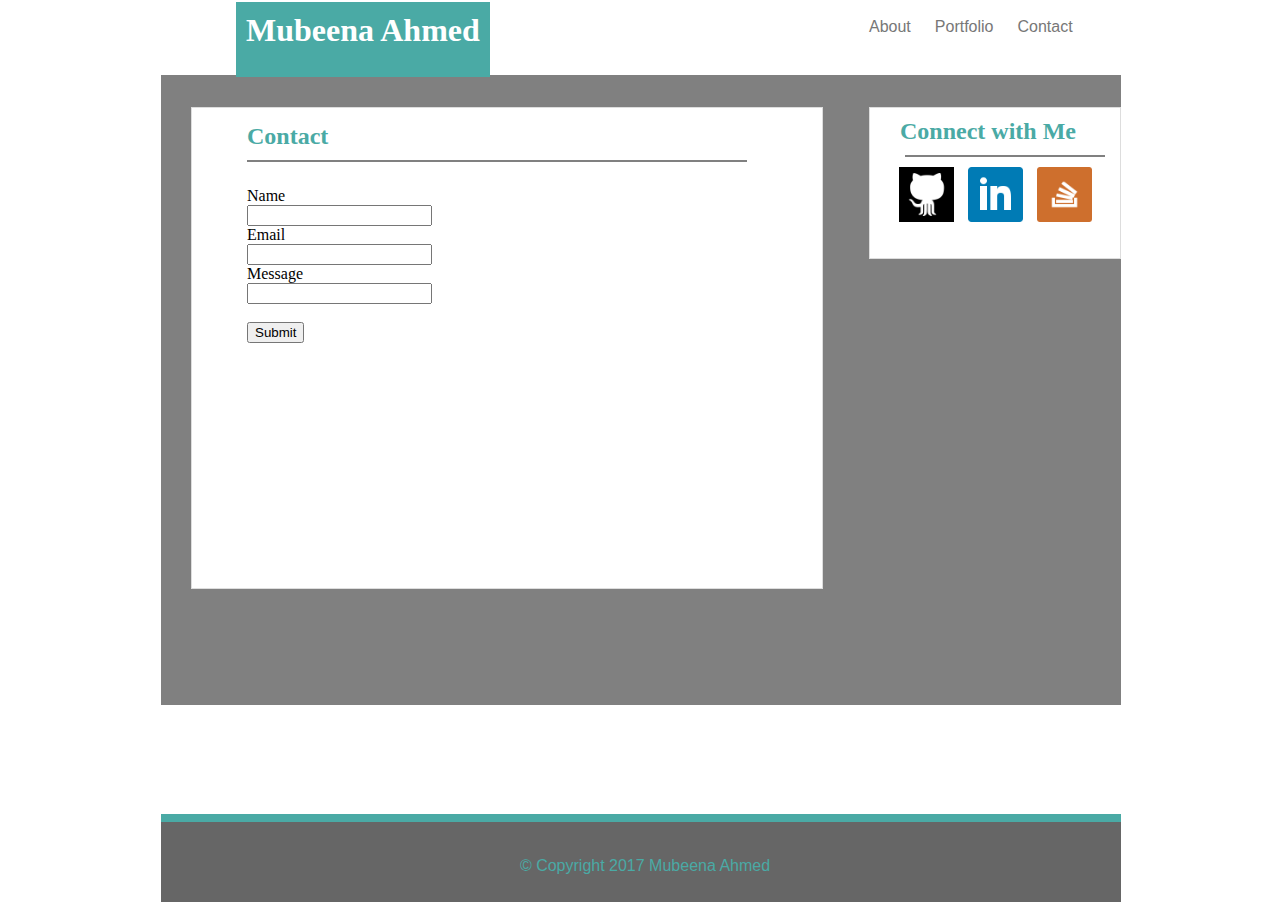
<file: contact.html>
<!-- Contact Me page -->

<!DOCTYPE html>


<html lang="en-us">


<head>


  <meta charset="UTF-8">


  <title>Mubeena Ahmed | Web Developer</title>

  <!-- My title shows here -->


  <!-- Pointing to the style sheet  -->


  <link rel="stylesheet" href="assets/css/style.css">
  <!--<link rel="stylesheet" href="assets/css/reset.css">-->



</head>

<body>

<div id="container">	<!-- container div open -->

  	<div id="header">	<!-- header div open -->

    	<div id="name"><h1>Mubeena Ahmed</h1></div> 

   			<div class="clearfix"></div>  

   		 <div id="navlist">	<!-- navlist div open -->
	        <ul>
	        <li><a href="index.html">About</a></li>
	        <li><a href="portfolio.html">Portfolio</a></li>
	        <li><a href="#">Contact</a></li>
	        </ul>
	     </div>	<!-- navlist div close -->


   
  </div>	<!-- header div close -->





    <div id="mainBody"> <!-- main body div open -->
 
       <div id="contactme">		<!-- contact box div open -->

       		         
	          <div><h2 id="heading1">Contact</h2></div>

	          <div id="line-below1"></div>
          
          	<form>
			  Name<br>
			  <input type="text" name="fullname">
			  <br>
			  Email<br>
			  <input type="text" name="email">
			  <br>
			  Message<br>
			  <input type="text" name="message">
			  <br><br>
			  <input type="submit" value="Submit">
			</form>
		</div>		<!-- contact box div close -->
          

      <div class="clearfix"></div> 

	      <div id="connect2">		<!-- connect2 social media div open -->
	          <h2 id="heading2">Connect with Me</h2>
	          <div id="line-below2"></div>
	          <div id="socmedia">
	            
	            <a href="https://github.com/beenaej"><img src="assets/images/if_github_401441.png" alt="Github" height="55" width="55"></a>

	            <a href="https://www.linkedin.com/in/mubeena-ahmed-b1229b14b/"><img src="assets/images/if_square-linkedin_317725.png" alt="Linkedin" height="55" width="55"></a>
	            
	            <a href="https://stackoverflow.com/users/8581889/beena"><img src="assets/images/if_stackoverflow-square-social-media_764927.png" alt="Stackoverflow" height="55" width="55"></a>

          </div> <!-- connect social media div close -->
          <div class="clearfix"></div> 

      
    </div>	<!-- main body div close -->

 	<div id="footer">
 		<p>&copy; Copyright 2017 Mubeena Ahmed </p>
 	</div>   

	
</div>	<!-- container div close -->
</body>
</html>
</file>
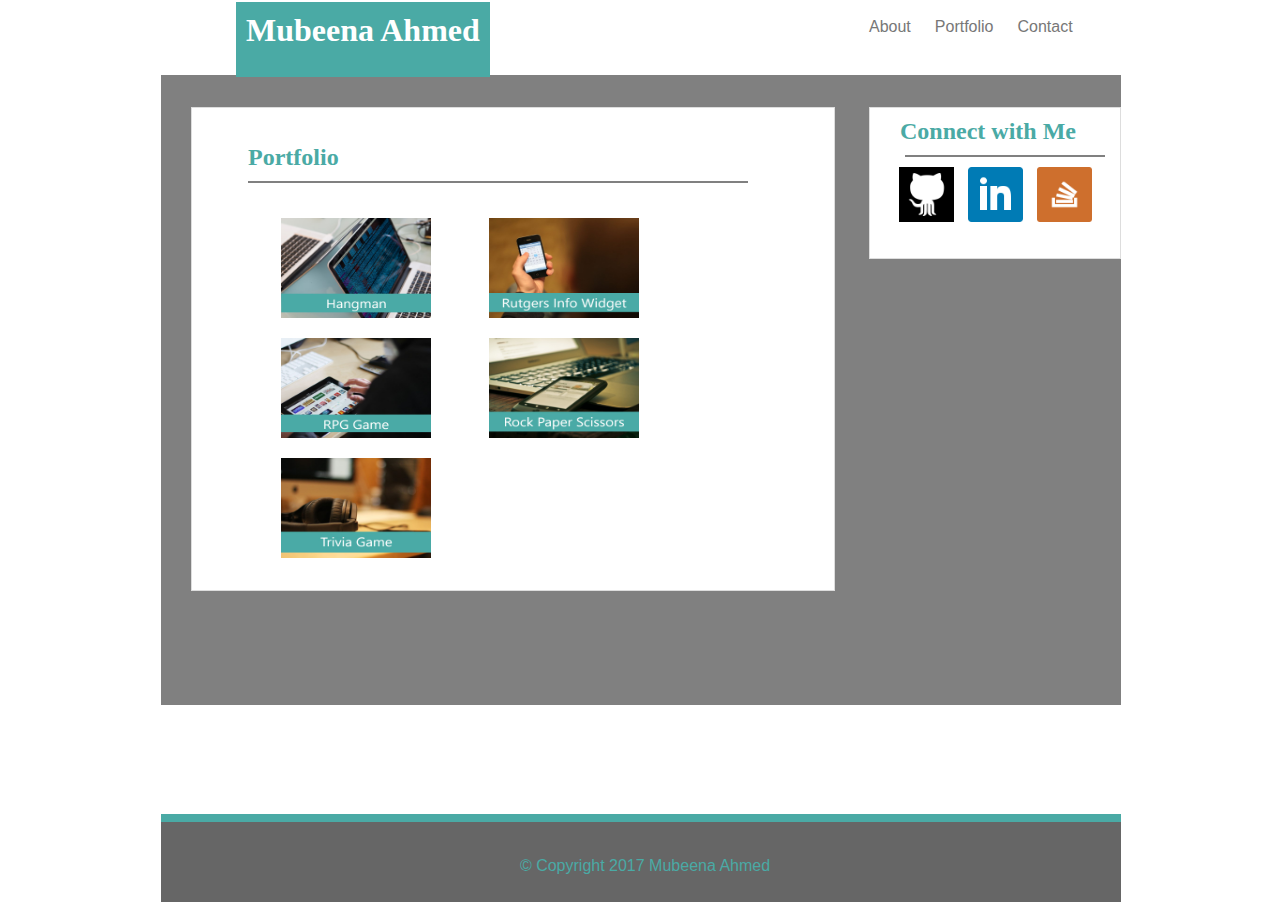
<file: portfolio.html>
<!DOCTYPE html>
<html> 

	<head>
		<meta charset="utf-8">
		<title>Mubeena Ahmed | Web Developer</title>
		
		<link rel="stylesheet" href="assets/css/style.css">
		<!--<link rel="stylesheet" href="assets/css/reset.css">-->
	</head>
	
	<body>

<div id="container">	<!-- container div open -->

  	<div id="header">	<!-- header div open -->

    	<div id="name"><h1>Mubeena Ahmed</h1></div> 

   			<div class="clearfix"></div>  

   		 <div id="navlist">	<!-- navlist div open -->
	        <ul>
	        <li><a href="index.html">About</a></li>
	        <li><a href="#">Portfolio</a></li>
	        <li><a href="contact.html">Contact</a></li>
	        </ul>
	     </div>	<!-- navlist div close -->


   
  		</div>	<!-- header div close -->

		<div id="mainBody">

				<div id="portfolio_box">

					<div><h2 id="pfHeading1">Portfolio</h2></div>

	          		<div id="pfline-below"></div>

					<div id="leftBoxesBox">
				        <div class="imgbox"><img src="assets/images/hangman_img.jpg" alt="Hangman" height="100" width="150"></div>
				        <div class="imgbox"><img src="assets/images/rpggame_img.jpg" alt="RPGGame" height="100" width="150"></div>
				        <div class="imgbox"><img src="assets/images/triviagame_img.jpg" alt="Trivia" height="100" width="150"></div>
				    </div>

				    <div id="rightBoxesBox">
				        <div class="imgbox"><img src="assets/images/rutgersinfowidget_img.jpg" alt="RutgersInfo" height="100" width="150"></div>
				        <div class="imgbox"><img src="assets/images/rockpaperscissors_img.jpg" alt="RockPaperScissors" height="100" width="150"></div>
				    </div>


					
				</div>

				<div class="clearfix"></div> 

	      		<div id="connect2">		<!-- connect2 social media div open -->
		          <h2 id="heading2">Connect with Me</h2>
		          <div id="line-below2"></div>
		          <div id="socmedia">
		            
		            <a href="https://github.com/beenaej"><img src="assets/images/if_github_401441.png" alt="Github" height="55" width="55"></a>

		            <a href="https://www.linkedin.com/in/mubeena-ahmed-b1229b14b/"><img src="assets/images/if_square-linkedin_317725.png" alt="Linkedin" height="55" width="55"></a>
		            
		            <a href="https://stackoverflow.com/users/8581889/beena"><img src="assets/images/if_stackoverflow-square-social-media_764927.png" alt="Stackoverflow" height="55" width="55"></a>

	          	</div> <!-- connect social media div close -->

          		<div class="clearfix"></div> 

      
    	</div>	<!-- main body div close -->

</div> <!-- container div close -->
		
		<div id="footer">
				<p>&copy; Copyright 2017 Mubeena Ahmed </p>	
		</div>
	
	</body>



</html>
</file>
<file: assets/css/style.css>
html, body {
	height: 100%;
}

html, #container {		/*added 10-30-17 for accomodating contact.html*/
	margin: 0;		/*added 10-30-17 for accomodating contact.html*/
	padding: 0;		/*added 10-30-17 for accomodating contact.html*/
	height: 100%;
	
}


body {
	width: 960px;
	border: 1px solid white;
	justify-content: center;
	margin: auto;

}

#container{						/*added 10-30-17 for accomodating contact.html*/
	min-height:100%;
   	position:relative;
   	border: 1px solid white;
	margin: auto;
}

header {
	width: 960px;
	background-color: #ffffff;
	height: 75px;
	/*border: 0.5px solid #cccccc;
	border-bottom: 1px solid gray;*/
	border-style: hidden;

}

#header {						/*added 10-30-17 for accomodating contact.html*/
	background-color: #ffffff;
	height: 73px;
	border-style: hidden;
	
	
}


h1{
	font-family: 'Georgia', Times, Times New Roman, serif;
	background-color: #4aaaa5;
	/*width:350px;*/
	height: 55px;
	padding: 10px;
	margin: 0px 0px 0px 75px;
	float: left;
	display: inline-block;
	color: white;
}


clearfix {
    clear:both;
}

#navlist {
	width: 300px;
 	display: inline;
	float: right;
	margin: auto;
}



li,a {
  padding: 0px 5px 0px 5px;
  list-style-type: none;
  display: inline;
  text-decoration: none;
  margin: 2px 0px 2px 0px ;
  color: #777777;
  font-family: 'Arial', 'Helvetica Neue', Helvetica, sans-serif;
 
}



.content-box {
	width: 960px;
	background-color: gray;
	height: 630px;
	margin: auto;
	padding: 0;

}



#mainBody{					/*added 10-30-17 for accomodating contact.html*/
	padding: 0px;
	padding-bottom: 50px; /*height of footer*/
	background-color: gray;
	height: 580px;
	margin: auto;
	width: 960px;
}							


#aboutme {
	width: 650px;
	height: 470px;
	border: 1px solid #dddddd;
	margin: 30px 0px 5px 30px;
	display:inline-block;
	float: left;
	padding: 5px 5px 5px 5px;
	background-color: #ffffff;

}

#contactme {
	width: 620px;
	height: 470px;
	border: 1px solid #dddddd;
	margin: 30px 0px 5px 30px;
	display:inline-block; 
	float: left;
	padding: 5px 5px 5px 5px;
	background-color: #ffffff;

}

#portfolio_box {		/*added 10-30-17 for accomodating portfolio.html*/
	width: 630px;
	height: 470px;
	border: 1px solid #dddddd;
	margin: 30px 0px 5px 30px;
	display:inline-block; 
	float: left;
	padding: 6px;
	background-color: #ffffff;
	justify-content: center;
}


clearfix{
    clear:both;
}


#line-below1{
	border-bottom: 2px solid gray; 
	width: 500px;
	margin: 5px 2px 20px 50px;
  }	

#line-below2{
	border-bottom: 2px solid gray; 
	width: 200px;
	margin: 0px 5px 10px 35px;

  }	

  #pfline-below{		/*added 10-30-17 for accomodating portfolio.html*/
	border-bottom: 2px solid gray; 
	width: 500px;
	margin: 5px 2px 0px 50px;
	padding: 0px;
  }	

p { 
	font-weight: 1px;
	padding: 5px 35px 5px 35px;
	margin: 0px 5px 0px 15px;
	line-height: 1.8;
	font-family: 'Arial', 'Helvetica Neue', Helvetica, sans-serif;

}


 
form {
	width: 250px;
	height: 250px;
	margin: 10px 0px 5px 15px;
	padding: 5px 5px 5px 35px;
	
}

div.imgbox {				/*added 10-30-17 for accomodating portfolio.html*/
    width: 40px;
    height: 20px;
    margin: 5px 10px 40px 10px;
    padding: 30px 10px 30px 10px;
}

div#leftBoxesBox {			/*added 10-30-17 for accomodating portfolio.html*/
    position: absolute;
    left: 0;
    width: 20em;
    margin-left: 100px;
}

div#rightBoxesBox {			/*added 10-30-17 for accomodating portfolio.html*/
    position: absolute;
    left: 13em;
    width: 20em;
    margin-left: 100px;
}



#connect {
	float: right;
	width: 250px;
	margin: 30px 0px 5px 5px;
	border: 1px solid #dddddd;
	height: 150px;
	background-color: #ffffff;

}

#connect2 {
	float: right;
	width: 250px;
	margin: 30px 0px 5px 5px;
	border: 1px solid #dddddd;
	height: 150px;
	background-color: #ffffff;

}

#socmedia{
	text-align: center;

}


#heading1 {
	font-family: 'Georgia', Times, Times New Roman, serif;
	padding: 10px 0px 5px 0px;
	margin: 0px 0px 5px 50px;
	text-align: left;
	color: #4aaaa5;
	
}

#heading2 {
	font-family: 'Georgia', Times, Times New Roman, serif;
	padding: 10px 0px 5px 0px;
	margin: 0px 0px 5px 30px;
	text-align: left;
	color: #4aaaa5;
	
}

#pfHeading1 {			/*added 10-30-17 for accomodating portfolio.html*/
	font-family: 'Georgia', Times, Times New Roman, serif;
	padding: 30px 0px 5px 0px;
	margin: 0px 0px 5px 50px;
	text-align: left;
	color: #4aaaa5;
	
}


#footer {					/*added 10-30-17 for accomodating contact.html*/
	position: absolute;	
	bottom: 0;	
	width: 100%;
	height: 50px;
	background-color: #666666;
	color: #4aaaa5;
	border-top: 8px solid #4aaaa5;
	text-align: center;
	padding: 25px 2px 5px 0px;
	
}
</file>
